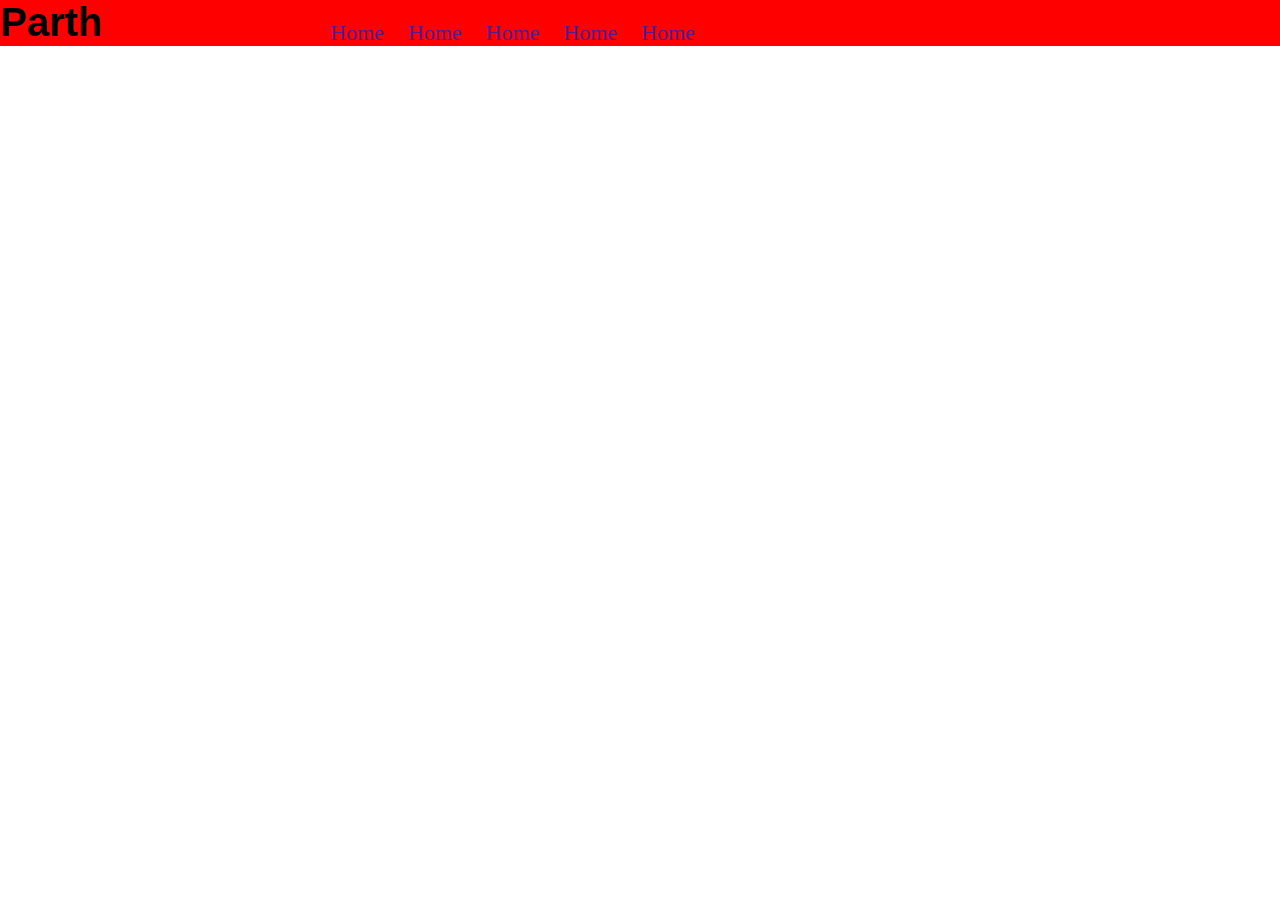
<file: CSS travells project/CSS project 2/index.html>
<!DOCTYPE html>
<html lang="en">

<head>
    <meta charset="UTF-8">
    <meta name="viewport" content="width=device-width, initial-scale=1.0">
    <title>Document</title>
    <link rel="stylesheet" href="https://cdnjs.cloudflare.com/ajax/libs/font-awesome/6.4.0/css/all.min.css"
        integrity="sha512-iecdLmaskl7CVkqkXNQ/ZH/XLlvWZOJyj7Yy7tcenmpD1ypASozpmT/E0iPtmFIB46ZmdtAc9eNBvH0H/ZpiBw=="
        crossorigin="anonymous" referrerpolicy="no-referrer" />
        <link rel="stylesheet" href="style.css">
        <link rel="stylesheet" href="576max.css">
        <link rel="stylesheet" href="576min.css">
        <link rel="stylesheet" href="768min.css">
        <link rel="stylesheet" href="992min.css">
</head>

<body>

    <header>
        <div class="header">

       
        <div class="left">
            <h1>Parth</h1>
        </div>
        <div class="middele">
            <ul>
                <li>
                    <a href="">Home</a>
                </li>
                <li>
                    <a href="">Home</a>
                </li>
                <li>
                    <a href="">Home</a>
                </li>
                <li>
                    <a href="">Home</a>
                </li>
                <li>
                    <a href="">Home</a>
                </li>
            </ul>
        </div>
        <div class="right">
            <i class="fa-brands fa-whatsapp" style="color: #00d604;"></i>
            <i class="fa-brands fa-whatsapp" style="color: #00d604;"></i>
            <i class="fa-brands fa-whatsapp" style="color: #00d604;"></i>
        </div>
    </div>
    </header>
</body>

</html>
</file>
<file: CSS travells project/CSS project 2/style.css>
*{
    margin: 0px;
    padding: 0px;
    box-sizing: border-box;
}
header .header{
    display: flex;
    width: 100%;
}
</file>
<file: CSS travells project/CSS project 2/576max.css>
@media(max-width:576px){

    
    header .header{
        display: flex;
        width: 100%;
        background-color: red;
    }
    header .header .left{
    
        width: 25%;
    }
    header .header .left h1{
    
        font-size: 40px;
        font-family: 'Lucida Sans', 'Lucida Sans Regular', 'Lucida Grande', 'Lucida Sans Unicode', Geneva, Verdana, sans-serif;
        font-weight: 900;
    }
    header .header .middele{
        width: 30%;
    }
    
    header .header .middele ul{
    display: none;
    }
    
    header .header .right{
    
        width: 30%;
        text-align: end;
    }
    
    header .header .right i{
        font-size: 19px;
        margin: 20px 5px 0px;
    }
}
</file>
<file: CSS travells project/CSS project 2/576min.css>
@media(min-width:576px){
    *{
        margin: 0px;
        padding: 0px;
        box-sizing: border-box;
    }
    
    header .header{
        display: flex;
        width: 100%;
        background-color: red;
    }
    header .header .left{
    
        width: 25%;
    }
    header .header .left h1{
    
    }
    header .header .middele ul li{
        display: inline;
        margin: 5px;
    }
    
    header .header .middele{
        width: 49%;
    }
    
    
    
    header .header .middele ul li a{
        text-decoration: none;
        font-size: 17px;
    }
   
    
    header .header .right i{
        font-size: 20px;
        margin: 10px;
    }
}
</file>
<file: CSS travells project/CSS project 2/768min.css>
@media(min-width:768px){
    *{
        margin: 0px;
        padding: 0px;
        box-sizing: border-box;
    }
    
    header .header{
        display: flex;
        width: 100%;
        background-color: red;
    }
    header .header .left{
    
        width: 25%;
    }
    header .header .middele ul li{
        display: inline;
        margin: 10px;
    }
    
    header .header .middele{
        width: 49%;
    }
    
    
    
    header .header .middele ul li a{
        text-decoration: none;
        font-size: 20px;
    }
   
    
    header .header .right i{
        font-size: 25px;
        margin-top: 15px;
    }
}
</file>
<file: CSS travells project/CSS project 2/992min.css>
@media(min-width:992px){

    *{
        margin: 0px;
        padding: 0px;
        box-sizing: border-box;
    }
    header{
        width: 100%;
        height: 100%;
    }
    header .header{
        display: flex;
        width: 100%;
        background-color: red;
    }
    header .header .left{
    
        width: 25%;
    }
    header .header .left h1{
    
        font-size: 40px;
        font-family: 'Lucida Sans', 'Lucida Sans Regular', 'Lucida Grande', 'Lucida Sans Unicode', Geneva, Verdana, sans-serif;
        font-weight: 900;
    }
    header .header .middele{
        width: 49%;
    }
    
    header .header .middele ul{
    list-style: none;
    margin-top: 20px;
    }
    header .header .middele ul li{
        display: inline;
        margin: 10px;
    }
    header .header .middele ul li a{
        text-decoration: none;
        font-size: 22px;
    }
    header .header .right{
    
        width: 25%;
        text-align: end;
    }
    
    header .header .right i{
        font-size: 28px;
        margin: 15px;
    }
}
</file>
